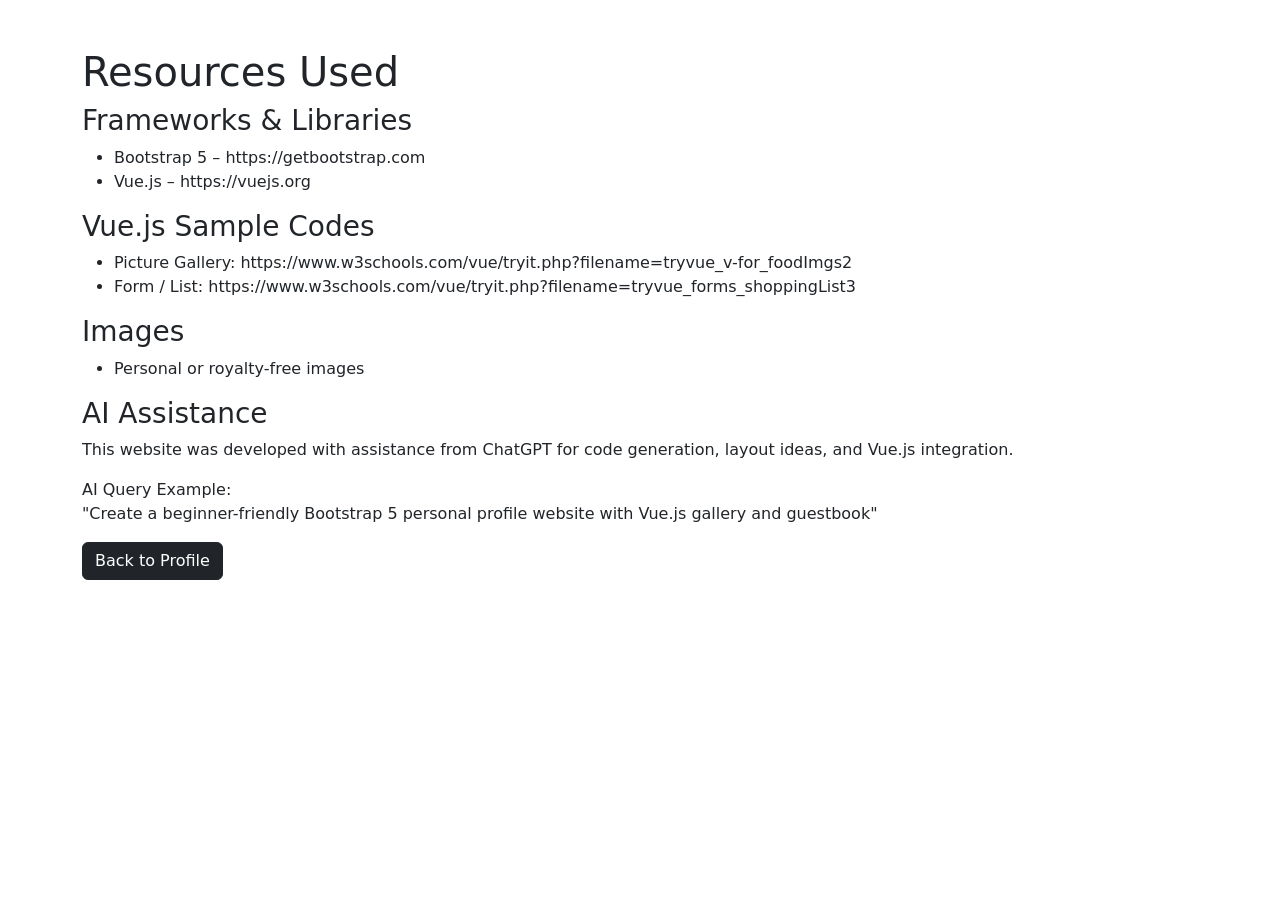
<file: Introduction/resources.html>
<!DOCTYPE html>
<html lang="en">
<head>
<meta charset="UTF-8">
<meta name="viewport" content="width=device-width, initial-scale=1">
<title>Resources Used</title>

<link href="https://cdn.jsdelivr.net/npm/bootstrap@5.3.2/dist/css/bootstrap.min.css" rel="stylesheet">
</head>

<body class="container my-5">

<h1>Resources Used</h1>

<h3>Frameworks & Libraries</h3>
<ul>
    <li>Bootstrap 5 – https://getbootstrap.com</li>
    <li>Vue.js – https://vuejs.org</li>
</ul>

<h3>Vue.js Sample Codes</h3>
<ul>
    <li>Picture Gallery:
        https://www.w3schools.com/vue/tryit.php?filename=tryvue_v-for_foodImgs2
    </li>
    <li>Form / List:
        https://www.w3schools.com/vue/tryit.php?filename=tryvue_forms_shoppingList3
    </li>
</ul>

<h3>Images</h3>
<ul>
    <li>Personal or royalty-free images</li>
</ul>

<h3>AI Assistance</h3>
<p>
This website was developed with assistance from ChatGPT for code generation,
layout ideas, and Vue.js integration.
</p>

<p>
AI Query Example:<br>
"Create a beginner-friendly Bootstrap 5 personal profile website with Vue.js gallery and guestbook"
</p>

<a href="index.html" class="btn btn-dark">Back to Profile</a>

</body>
</html>
</file>
